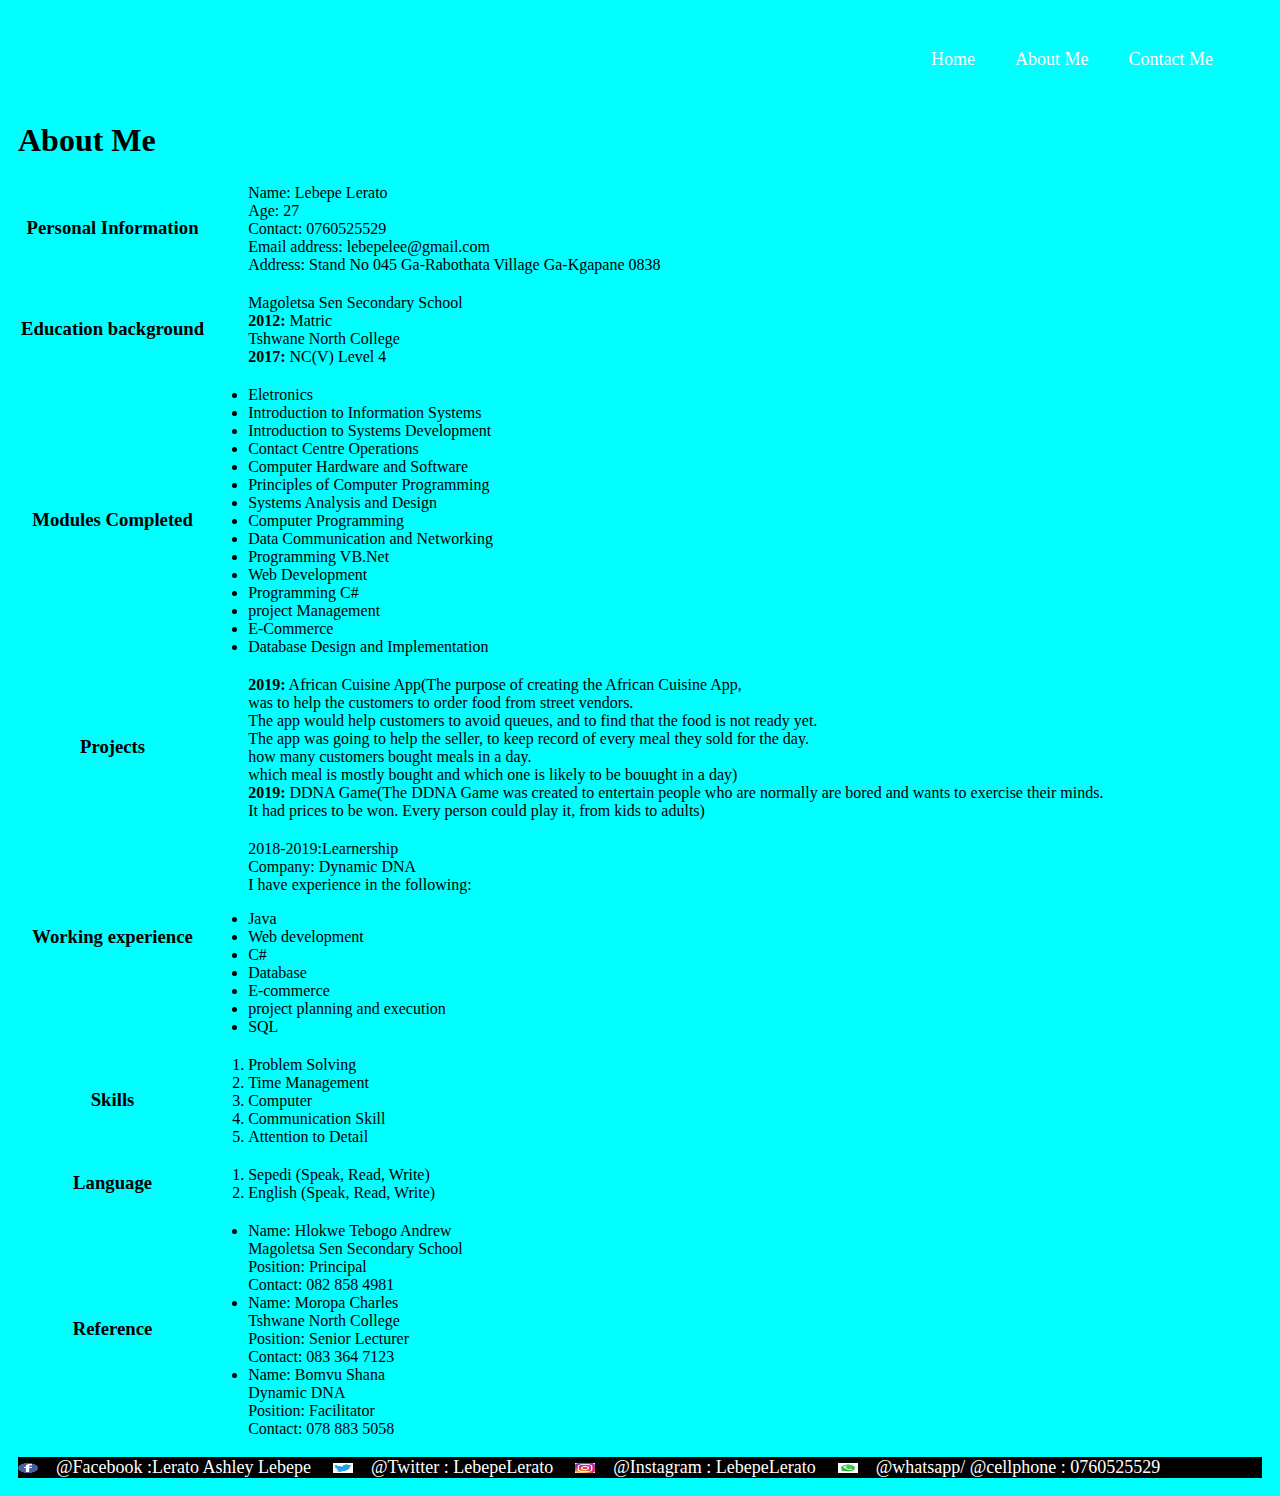
<file: Bootcamp/About.html>
<html>
<head>
<title>About Us</title>
<link rel="stylesheet" href="style.css">
</head>
<body>

<header>
<table id="mainTable" border="0">
<tr>
<td align="right">
<nav >
<a href= "index.html" >Home</a>
<a href="About.html">About Me</a>
<a href="contact.html">Contact Me</a>
</nav></td>
</tr>
</table>
</header>

<main>
<table >
<h1>About Me</h1>
<tr>
<th>
<h3 >Personal Information</h3>
</th>
<td>
<ul style="none">
<label for="text">Name: Lebepe Lerato</label><br>
<label for="text">Age: 27</label><br>
<label for="text">Contact: 0760525529</label><br>
<label for="text">Email address: lebepelee@gmail.com</label><br>
<label for="text">Address: Stand No 045
Ga-Rabothata Village
Ga-Kgapane
0838</label>
</ul>
</td>
<tr>
<th>
<h3>Education background</h3>
</th>
<td>
<ul style="none">
<label for="text">Magoletsa Sen Secondary School</label><br>
<strong>2012: </strong>Matric<br>
<label for="text">Tshwane North College</label><br>
<strong>2017:</strong> NC(V) Level 4<br>
</ul>
</td>

<tr>
<th>
<h3>Modules Completed</h3>
</th>
<td>
<ul>
<li>Eletronics</li>
<li>Introduction to Information Systems</li>
<li>Introduction to Systems Development</li>
<li>Contact Centre Operations</li>
<li>Computer Hardware and Software</li>
<li>Principles of Computer Programming</li>
<li>Systems Analysis and Design</li>
<li>Computer Programming</li>
<li>Data Communication and Networking</li>
<li>Programming VB.Net</li>
<li>Web Development</li>
<li>Programming C#</li>
<li>project Management</li>
<li>E-Commerce</li>
<li>Database Design and Implementation</li>
</ul>
</td>
<tr>
<th>
<h3>Projects</h3>
</th>
<td>
<p>
<ul style="none">
<strong>2019:</strong> African Cuisine App(The purpose of creating the African Cuisine App,<br> was to help the customers to order food from street vendors.<br>
The app would help customers to avoid queues, and to find that the food is not ready yet.<br> The app was going to help the seller, 
to keep record of every meal they sold for the day.<br> how many customers bought meals in a day. <br>which meal is mostly bought and which
one is likely to be bouught in a day)<br>
<strong>2019:</strong> DDNA Game(The DDNA Game was created to entertain people who are normally are bored and wants to exercise their minds.<br>
 It had prices to be won. Every person could play it, from kids to adults)
 </ul>
 </p>
</td>
<tr>
<th><h3>Working experience</h3></th>
<td>
<ul style="none">
2018-2019:Learnership<br>
Company: Dynamic DNA<br>
I have experience in the following:<br>
</ul>
<ul>
<li><label for="text">Java</label></li>
<li><label for="text">Web development</label></li>
<li><label for="text">C#</label></li>
<li><label for="text">Database</label></li>
<li><label for="text">E-commerce</label></li>
<li><label for="text">project planning and execution</label></li>
<li><label for="text">SQL</label></li>
</ul>
</td>

<tr>
<th><h3>Skills</h3></th>
<td>
<ol>
<li>Problem Solving</li>
<li>Time Management</li>
<li>Computer</li>
<li>Communication Skill</li>
<li>Attention to Detail</li>
</ol>
</td>

<tr>
<th><h3>Language</h3></th>
<td>
<ol>
<li>Sepedi (Speak, Read, Write)</li>
<li>English (Speak, Read, Write)</li>
</ol>
</td>

<tr>
<th>
<h3>Reference</h3>
</th>
<td>
<ul>
<li><label for="text">Name: Hlokwe Tebogo Andrew</label><br></li>
<label for="text">Magoletsa Sen Secondary School</label><br>
<label for="text">Position: Principal</label><br>
<label for="text">Contact: 082 858 4981</label><br>
<li><label for="text">Name: Moropa Charles</label><br></li>
<label for="text">Tshwane North College</label><br>
<label for="text">Position: Senior Lecturer</label><br>
<label for="text">Contact: 083 364 7123</label><br>
<li><label for="text">Name: Bomvu Shana</label><br></li>
<label for="text">Dynamic DNA</label><br>
<label for="text">Position: Facilitator</label><br>
<label for="text">Contact: 078 883 5058</label><br>
</ul>
</td>
</tr>
</table>
</main>
<footer>

<img width ="20px" height ="10px" src ="./Assets/Icon/Facebook.png"><a href="https://www.facebook.com/LeratoAshleyLebepe">@Facebook :Lerato Ashley Lebepe</a> 
<img width ="20px" height ="10px" src ="./Assets/Icon/Twitter.png"><a href="https://www.twitter.com/Lebepelerato">@Twitter : LebepeLerato</a> 
<img width ="20px" height ="10px" src ="./Assets/Icon/Instagram.jpeg"><a href="https://www.instagram.com/Lebepelerato">@Instagram : LebepeLerato</a>
<img width ="20px" height ="10px" src ="./Assets/Icon/whatsapp.jpeg"><a href="https://www.whatsapp.com/0760525529">@whatsapp/ @cellphone : 0760525529</a>

</footer>


</body>
</html>
</file>
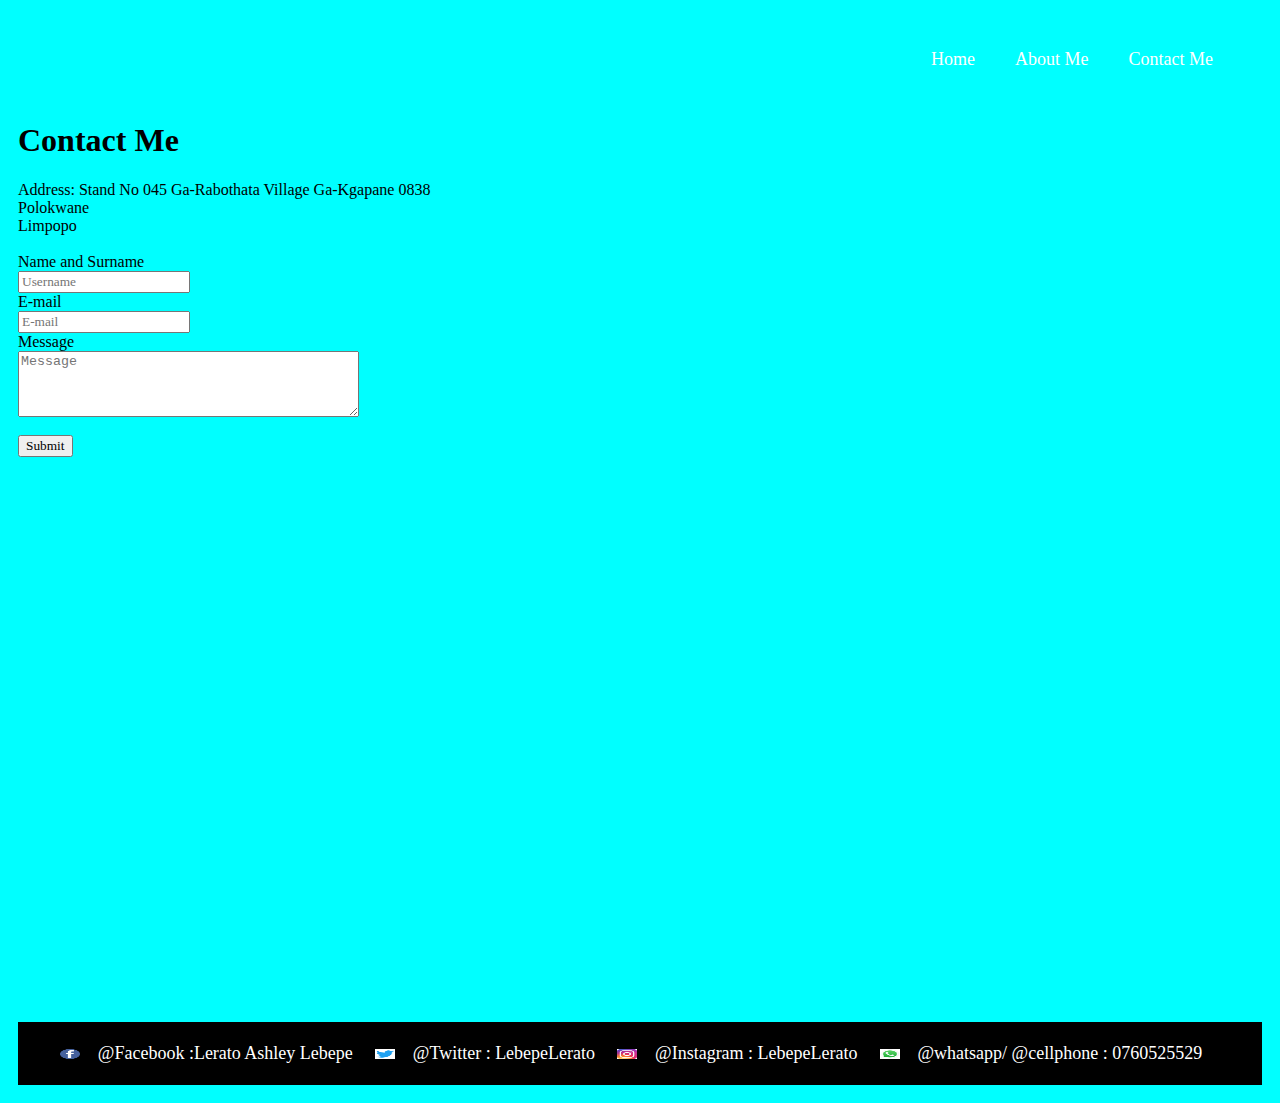
<file: Bootcamp/contact.html>
<html>
<head>
<title>Contact Me</title>
<link rel="stylesheet" href="style.css">
</head>
<body>

<header>
<table id="mainTable" border="0">
<tr>
<td align="right">
<nav >
<a href= "index.html" >Home</a>
<a href="About.html">About Me</a>
<a href="contact.html">Contact Me </a>
</nav></td>
</tr>
</table>

</header>

<main>
<h1>Contact Me</h1>
<form>
<label>Address: Stand No 045
Ga-Rabothata Village
Ga-Kgapane
0838
</label><br>
<label for ="city">Polokwane</label><br>
<label for ="province">Limpopo</label><br><br>
<label for ="fname&sname">Name and Surname</label><br>
<input type ="text" placeholder="Username" id="fname&sname" name="fname&sname"><br>
<label for ="email" >E-mail</label><br>
<input type ="text" placeholder="E-mail" id="email" name="email"><br>
<label for ="message" >Message</label><br>
<textarea id="message"placeholder="Message" name="message" rows="4" cols="40"></textarea><br><br>
<button type="submit" form="form1" value="submit">Submit</button>
</form>

</main>
<footer>
<table width="100%" border="0">
<tr>
<td>
<div class="footerText">
<img width ="20px" height ="10px" src ="./Assets/Icon/Facebook.png"><a href="https://www.facebook.com/LeratoAshleyLebepe">@Facebook :Lerato Ashley Lebepe</a> 
<img width ="20px" height ="10px" src ="./Assets/Icon/Twitter.png"><a href="https://www.twitter.com/Lebepelerato">@Twitter : LebepeLerato</a> 
<img width ="20px" height ="10px" src ="./Assets/Icon/Instagram.jpeg"><a href="https://www.instagram.com/Lebepelerato">@Instagram : LebepeLerato</a>
<img width ="20px" height ="10px" src ="./Assets/Icon/whatsapp.jpeg"><a href="https://www.whatsapp.com/0760525529">@whatsapp/ @cellphone : 0760525529</a>
</tr>
</td>
</table>
</footer>
</body>
</html>
</file>
<file: Bootcamp/style.css>
h1,h3,a,p,button,input{
font-family:Ariel;
}
body {
 background-color: cyan;
 margin:18px;
}
#headerTable{
width:100%;
}
.logo{
width:50%;
height:18px;
}

nav{
margin-right: 16px;
margin: 50px;
margin-left:18px;
margin-left:18px;
margin-right:18px;
margin-top:18px;
margin-bottom:18px;
padding:10px;
width:50%;
}
a{
text-decoration:none;
color: white;
text-align:right;
font-size: large;
margin-left:18px;
margin-left:18px;
margin-right:18px;
margin-top:18px;
margin-bottom:18px;
}
h1{
color:black;
}
main{
min-height:100vh;
}
#mainTable{
width: 100%;

}
video{
width: 100%;
}
.myBio
{
width:40%;
text-align:left;
}
.button{
padding-top:10px
padding-bottom:10px;
padding-left:20px;
padding-right:20px;
border-radius:10px;
font-size: medium;
}
#myImage{
width:500px;
}

footer{
background-color:black;
}
.footerText{
color:white;
text-align: center;
margin-left:10px;
margin-left:10px;
margin-right:10px;
margin-top:18px;
margin-bottom:18px;
}
</file>
